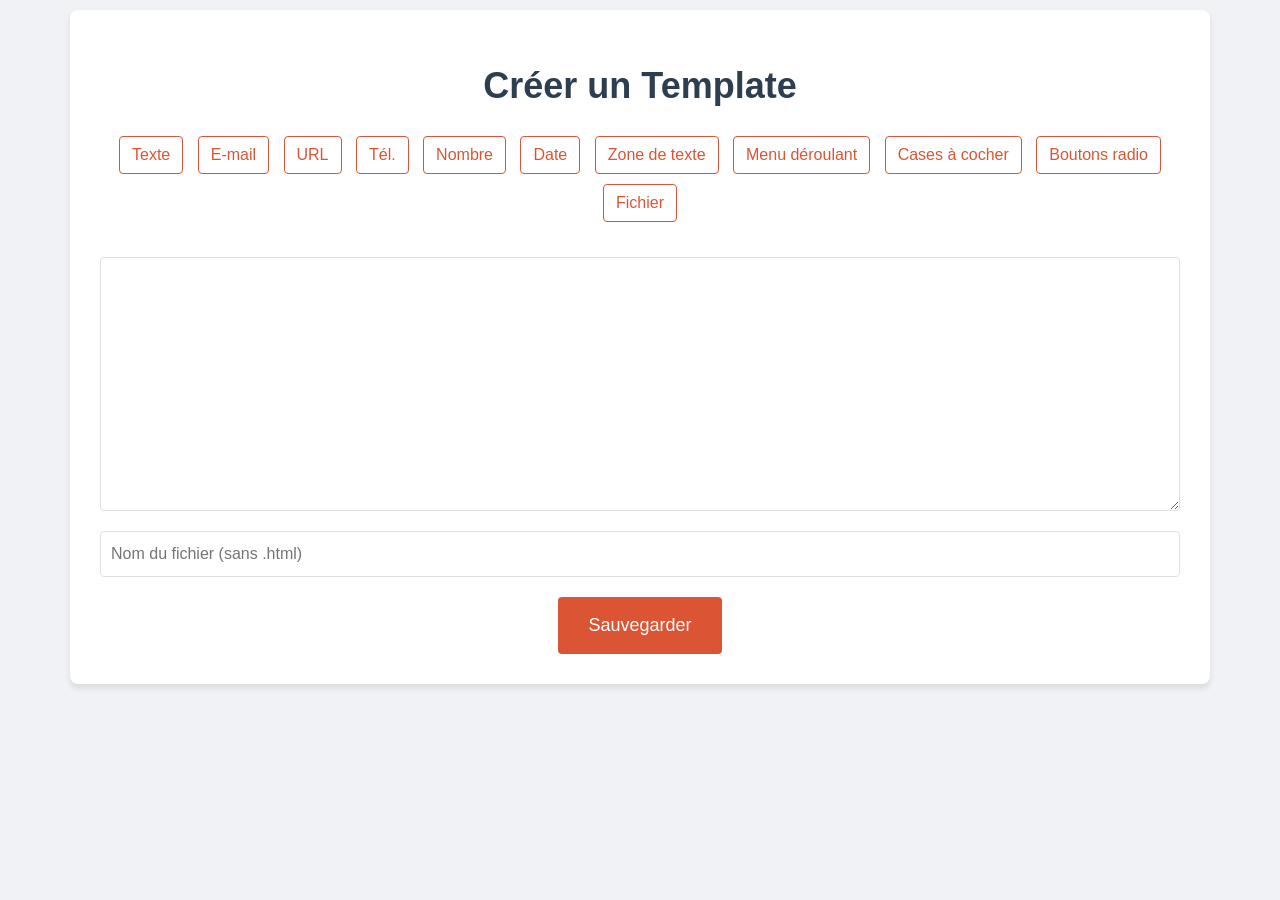
<file: templates/index.html>
<!DOCTYPE html>
<html lang="fr">
  <head>
    <meta charset="UTF-8" />
    <meta name="viewport" content="width=device-width, initial-scale=1.0" />
    <title>Créer/Éditer un Template</title>
    <link
      href="https://stackpath.bootstrapcdn.com/bootstrap/4.5.2/css/bootstrap.min.css"
      rel="stylesheet"
    />

    <link href="../css/style_create_template.css" rel="stylesheet" />
  </head>

  <body>
    <div class="container">
      <h1 class="text-center my-4" id="pageTitle">Créer un Template</h1>
      <div class="toolbar text-center">
        <button
          class="btn btn-outline-primary"
          onclick="showFieldModal('text')"
        >
          Texte
        </button>
        <button
          class="btn btn-outline-primary"
          onclick="showFieldModal('email')"
        >
          E-mail
        </button>
        <button class="btn btn-outline-primary" onclick="showFieldModal('url')">
          URL
        </button>
        <button class="btn btn-outline-primary" onclick="showFieldModal('tel')">
          Tél.
        </button>
        <button
          class="btn btn-outline-primary"
          onclick="showFieldModal('number')"
        >
          Nombre
        </button>
        <button
          class="btn btn-outline-primary"
          onclick="showFieldModal('date')"
        >
          Date
        </button>
        <button
          class="btn btn-outline-primary"
          onclick="showFieldModal('textarea')"
        >
          Zone de texte
        </button>
        <button
          class="btn btn-outline-primary"
          onclick="showFieldModal('select')"
        >
          Menu déroulant
        </button>
        <button
          class="btn btn-outline-primary"
          onclick="showFieldModal('checkbox')"
        >
          Cases à cocher
        </button>
        <button
          class="btn btn-outline-primary"
          onclick="showFieldModal('radio')"
        >
          Boutons radio
        </button>
        <button
          class="btn btn-outline-primary"
          onclick="showFieldModal('file')"
        >
          Fichier
        </button>
      </div>
      <form id="dynamic-form" class="my-4"></form>
      <textarea id="formCode" class="form-control" rows="10"></textarea>
      <input
        type="text"
        id="fileName"
        placeholder="Nom du fichier (sans .html)"
      />
      <div id="saveLoadButtons">
        <button id="saveButton" onclick="saveHTML()">Sauvegarder</button>
      </div>
    </div>

    <!-- Modal de personnalisation -->
    <div
      class="modal fade"
      id="textFieldModal"
      tabindex="-1"
      aria-labelledby="textFieldModalLabel"
      aria-hidden="true"
    >
      <div class="modal-dialog">
        <div class="modal-content">
          <div class="modal-header">
            <h5 class="modal-title" id="textFieldModalLabel">
              Personnaliser le champ
            </h5>
            <button
              type="button"
              class="close"
              data-dismiss="modal"
              aria-label="Close"
            >
              <span aria-hidden="true">&times;</span>
            </button>
          </div>
          <div class="modal-body">
            <div id="customization-content"></div>
          </div>
          <div class="modal-footer">
            <button
              type="button"
              class="btn btn-secondary"
              data-dismiss="modal"
            >
              Fermer
            </button>
            <button
              type="button"
              class="btn btn-primary"
              onclick="generateFieldTag()"
            >
              Ajouter au formulaire
            </button>
          </div>
        </div>
      </div>
    </div>

    <script src="../js/script_create_template.js"></script>
    <script>
      $(document).ready(function () {
        const urlParams = new URLSearchParams(window.location.search);
        const editFileName = urlParams.get("edit");

        if (editFileName) {
          $("#pageTitle").text("Éditer le Template");
          $("#fileName").val(editFileName).prop("readonly", true);
          loadTemplateContent(editFileName);
        }
      });

      function loadTemplateContent(fileName) {
        $.ajax({
          url: "../includes/get_template_content.php",
          method: "GET",
          data: { fileName: fileName },
          dataType: "json",
          success: function (response) {
            if (response.success) {
              $("#formCode").val(response.content);
            } else {
              alert("Erreur : " + response.message);
            }
          },
          error: function (xhr, status, error) {
            console.error("Erreur de requête AJAX : ", status, error);
            alert("Erreur de chargement du contenu du modèle.");
          },
        });
      }

      function saveHTML() {
        const htmlCode = document.getElementById("formCode").value;
        const fileName = document.getElementById("fileName").value || "default";

        $.ajax({
          url: "../includes/save_template.php",
          method: "POST",
          data: {
            formCode: htmlCode,
            fileName: fileName,
          },
          dataType: "json",
          success: function (response) {
            if (response.success) {
              alert(response.message);
              window.location.href = "../templates/index2.html"; // Redirige vers la liste des templates
            } else {
              alert("Erreur lors de la sauvegarde : " + response.message);
            }
          },
          error: function (xhr, status, error) {
            console.error("Erreur de requête AJAX : ", status, error);
            alert("Erreur lors de la sauvegarde du template.");
          },
        });
      }
    </script>
    <script src="https://code.jquery.com/jquery-3.6.0.min.js"></script>
    <script src="https://cdn.jsdelivr.net/npm/@popperjs/core@2.5.3/dist/umd/popper.min.js"></script>
    <script src="https://stackpath.bootstrapcdn.com/bootstrap/4.5.2/js/bootstrap.min.js"></script>
  </body>
</html>
</file>
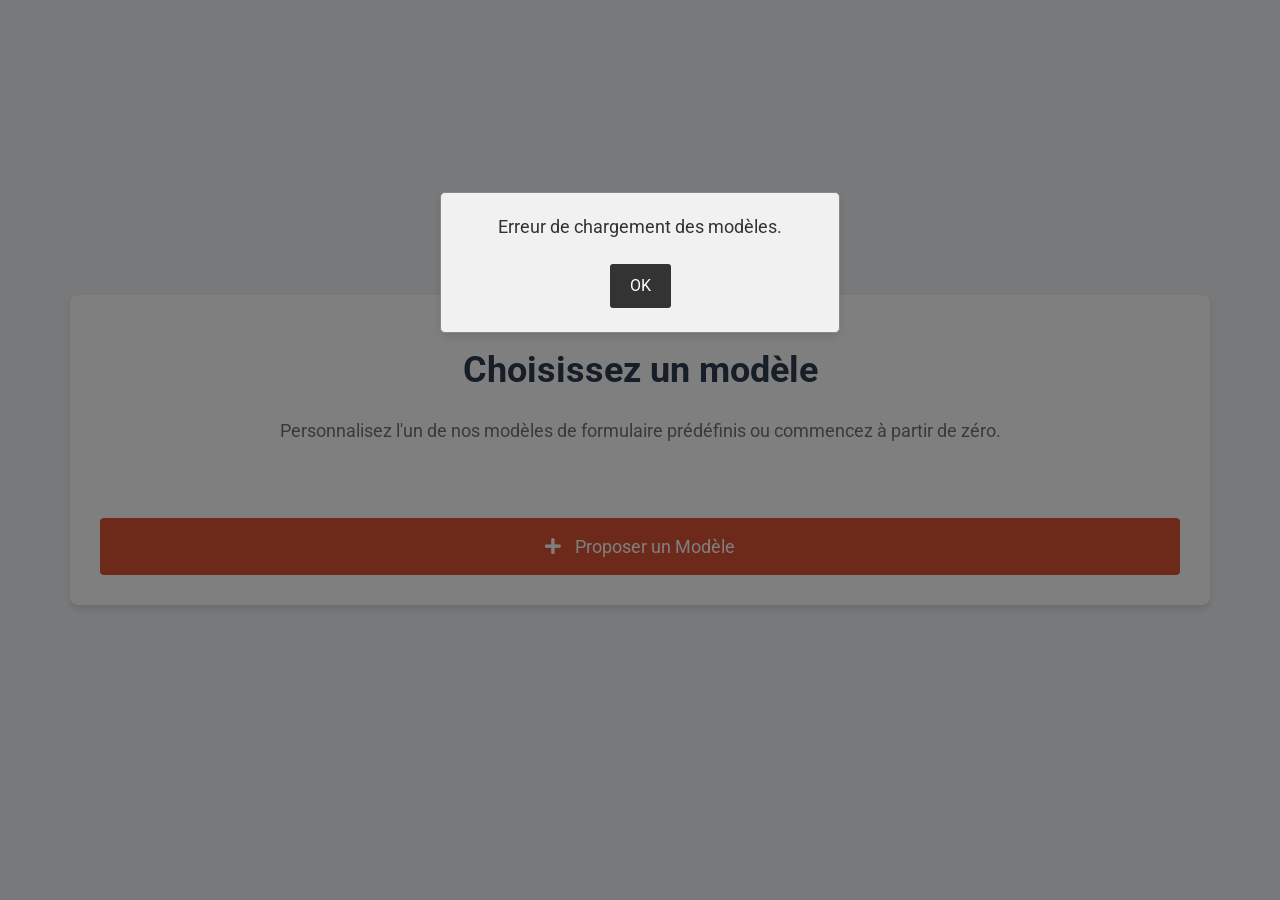
<file: templates/index2.html>
<!DOCTYPE html>
<html lang="fr">
  <head>
    <meta charset="UTF-8" />
    <meta name="viewport" content="width=device-width, initial-scale=1.0" />
    <title>Liste des Templates</title>
    <link
      rel="stylesheet"
      href="https://stackpath.bootstrapcdn.com/bootstrap/4.5.2/css/bootstrap.min.css"
    />
    <link
      rel="stylesheet"
      href="https://cdnjs.cloudflare.com/ajax/libs/font-awesome/5.15.3/css/all.min.css"
    />
    <link
      href="https://fonts.googleapis.com/css2?family=Roboto:wght@400;700&display=swap"
      rel="stylesheet"
    />
    <style>
      body {
        background-color: #f0f2f5;
        font-family: "Roboto", Arial, sans-serif;
        color: #333;
        width: 100%;
        margin: 0;
        padding: 20px;
        min-height: 100vh;
        display: flex;
        justify-content: center;
        align-items: center;
      }

      .container {
        margin: 10px auto;
        padding: 30px;
        background-color: #ffffff;
        border-radius: 8px;
        box-shadow: 0 4px 6px rgba(0, 0, 0, 0.1);
        width: 100%;
      }

      h1 {
        font-size: 36px;
        color: #2c3e50;
        margin-bottom: 20px;
        text-align: center;
        font-weight: 700;
      }

      .text-muted {
        color: #7f8c8d;
        font-size: 18px;
        text-align: center;
        margin-bottom: 30px;
      }

      .template-list {
        display: grid;
        grid-template-columns: repeat(auto-fill, minmax(250px, 1fr));
        gap: 20px;
        margin-bottom: 30px;
      }

      .template-button {
        width: 100%;
        padding: 15px 50px 15px 20px;
        background-color: #fff;
        border: 1px solid #e0e0e0;
        border-radius: 4px;
        text-align: left;
        font-size: 18px;
        color: #333;
        cursor: pointer;
        transition: all 0.3s ease;
        position: relative;
        margin-bottom: 10px;
      }

      .template-button:hover {
        background-color: #f8f9fa;
        box-shadow: 0 2px 5px rgba(0, 0, 0, 0.1);
      }

      .edit-icon,
      .delete-icon {
        position: absolute;
        top: 50%;
        transform: translateY(-50%);
        color: #db5534;
        font-size: 20px;
        cursor: pointer;
      }

      .edit-icon {
        right: 35px;
      }

      .delete-icon {
        right: 10px;
      }

      .create-template {
        background-color: #db5534;
        color: #ffffff;
        border: none;
        padding: 15px 20px;
        font-size: 18px;
        border-radius: 4px;
        cursor: pointer;
        transition: background-color 0.3s ease;
        width: 100%;
        text-align: center;
        margin-top: 20px;
      }

      .create-template:hover {
        background-color: #e86544eb;
      }

      .create-template i {
        margin-right: 10px;
      }

      #submitButton,
      #backButton {
        padding: 10px 20px;
        font-size: 16px;
        font-weight: bold;
        text-transform: uppercase;
        border-radius: 5px;
        transition: background-color 0.3s ease;
      }

      .custom-alert {
        display: none;
        position: fixed;
        z-index: 1000;
        left: 0;
        top: 0;
        width: 100%;
        height: 100%;
        background-color: rgba(0, 0, 0, 0.5);
      }

      .custom-alert-content {
        background-color: #f1f1f1;
        margin: 15% auto;
        padding: 20px;
        border: 1px solid #888;
        width: 80%;
        max-width: 400px;
        border-radius: 5px;
        box-shadow: 0 4px 8px rgba(0, 0, 0, 0.1);
        text-align: center;
      }

      #custom-alert-message {
        color: #333;
        font-size: 18px;
        margin-bottom: 20px;
      }
      #custom-alert-close {
        background-color: #333;
        color: white;
        border: none;
        padding: 10px 20px;
        text-align: center;
        text-decoration: none;
        display: inline-block;
        font-size: 16px;
        margin: 4px 2px;
        cursor: pointer;
        border-radius: 3px;
        transition: background-color 0.3s;
      }

      #custom-alert-close:hover {
        background-color: #555;
      }

      #generatedContent {
        background: white;
        padding: 30px;
        border-radius: 15px;
        box-shadow: 0 10px 30px rgba(0, 0, 0, 0.1);
        margin-top: 20px;
      }

      #content {
        font-size: 16px;
        line-height: 1.6;
        color: #333;
      }

      #content .highlighted {
        font-weight: bold;
        color: #666;
      }

      input[type="text"],
      input[type="email"],
      textarea,
      select {
        width: 100%;
        padding: 12px;
        margin-bottom: 20px;
        border: 2px solid #e0e0e0;
        border-radius: 8px;
        font-size: 16px;
        transition: all 0.3s ease;
      }

      input[type="text"]:focus,
      input[type="email"]:focus,
      textarea:focus,
      select:focus {
        border-color: #af724c;
        box-shadow: 0 0 8px rgba(76, 175, 80, 0.6);
      }

      label {
        font-weight: bold;
        margin-bottom: 8px;
        display: block;
        color: #333;
      }

      button[type="submit"],
      #backButton {
        background: #db5534;
        color: white;
        border: none;
        padding: 15px 30px;
        font-size: 18px;
        border-radius: 50px;
        cursor: pointer;
        transition: all 0.3s ease;
        display: block;
        margin: 30px auto 0;
        box-shadow: 0 5px 15px rgba(219, 85, 52, 0.4);
      }

      button[type="submit"]:hover,
      #backButton:hover {
        transform: translateY(-3px);
        box-shadow: 0 8px 20px rgba(219, 85, 52, 0.6);
      }

      .g-recaptcha {
        margin-top: 20px;
        display: flex;
        justify-content: center;
      }

      @keyframes fadeInUp {
        from {
          opacity: 0;
          transform: translate3d(0, 20px, 0);
        }
        to {
          opacity: 1;
          transform: translate3d(0, 0, 0);
        }
      }

      #dynamic-form > *,
      #generatedContent > * {
        animation: fadeInUp 0.6s ease-out;
        animation-fill-mode: both;
      }

      #dynamic-form > *:nth-child(1) {
        animation-delay: 0.1s;
      }
      #dynamic-form > *:nth-child(2) {
        animation-delay: 0.2s;
      }
      #dynamic-form > *:nth-child(3) {
        animation-delay: 0.3s;
      }

      .orange-bold-title {
        font-weight: bold;
        color: orange;
        display: block;
        margin-top: 10px;
      }
    </style>
  </head>
  <body>
    <div class="container">
      <div class="headtemp">
        <h1 class="text-center my-4">Choisissez un modèle</h1>
        <p class="text-center text-muted mb-4">
          Personnalisez l'un de nos modèles de formulaire prédéfinis ou
          commencez à partir de zéro.
        </p>
      </div>

      <div class="template-list" id="templateList">
        <!-- Les modèles seront insérés dynamiquement ici -->
      </div>

      <button
        class="create-template"
        onclick="window.location.href='index.html'"
      >
        <i class="fas fa-plus"></i> Proposer un Modèle
      </button>
    </div>
    <div id="custom-alert" class="custom-alert">
      <div class="custom-alert-content">
        <p id="custom-alert-message"></p>
        <button id="custom-alert-close">OK</button>
      </div>
    </div>
    <script src="https://code.jquery.com/jquery-3.6.0.min.js"></script>
    <script>
      $(document).ready(function () {
        var existingTemplates = [];

        loadTemplates();

        function loadTemplates() {
          $.ajax({
            url: "../includes/get_templates.php",
            method: "GET",
            dataType: "json",
            success: function (response) {
              console.log(
                "Réponse de ../includes/get_templates.php:",
                response
              );
              if (response.success) {
                var newTemplates = response.templates.filter(function (
                  template
                ) {
                  return !existingTemplates.includes(template.nom_fichier);
                });

                newTemplates.sort(function (a, b) {
                  return a.nom_fichier.localeCompare(b.nom_fichier);
                });

                displayTemplates(newTemplates);
              } else {
                showCustomAlert("Erreur : " + response.message);
              }
            },
            error: function (xhr, status, error) {
              console.error("Erreur de requête AJAX : ", status, error);
              showCustomAlert("Erreur de chargement des modèles.");
            },
          });
        }

        function displayTemplates(templates) {
          var templateList = $("#templateList");
          templateList.empty();

          templates.forEach(function (template) {
            var button = $("<button>")
              .addClass("template-button")
              .attr("data-template-id", template.id)
              .html(
                `${template.nom_fichier}
          <i class="fas fa-edit edit-icon"></i>
          <i class="fas fa-trash delete-icon"></i>`
              )
              .click(function (e) {
                if (
                  !$(e.target).hasClass("edit-icon") &&
                  !$(e.target).hasClass("delete-icon")
                ) {
                  loadTemplateContent(template.nom_fichier, template.id);
                }
              });

            button.find(".edit-icon").click(function (e) {
              e.stopPropagation();
              openEditPage(template.nom_fichier, template.id);
            });

            button.find(".delete-icon").click(function (e) {
              e.stopPropagation();
              deleteTemplate(template.id);
            });

            templateList.append(button);
          });
        }

        function openEditPage(fileName) {
          window.location.href =
            "index.html?edit=" + encodeURIComponent(fileName);
        }

        function loadTemplateContent(fileName, templateId) {
          $.ajax({
            url: "../includes/get_template_content.php",
            method: "GET",
            data: { fileName: fileName },
            dataType: "json",
            success: function (response) {
              console.log(
                "Réponse de ../includes/get_template_content.php:",
                response
              );
              if (response.success) {
                var processedContent = processContent(response.content);
                openFormInCurrentWindow(processedContent, templateId, fileName);
              } else {
                showCustomAlert("Erreur : " + response.message);
              }
            },
            error: function (xhr, status, error) {
              console.error("Erreur de requête AJAX : ", status, error);
              showCustomAlert("Erreur de chargement du contenu du modèle.");
            },
          });
        }

        function processContent(content) {
          let processedContent = content;
          let isSpecialTags = content.includes("[") && content.includes("]");

          if (isSpecialTags) {
            processedContent = processSpecialTags(content);
          }

          if (!processedContent.includes("g-recaptcha")) {
            processedContent +=
              '<div class="g-recaptcha" data-sitekey="6Ld3KxYqAAAAAPAaB-KXGxJLjjcrHWPmvym68YHB"></div>';
          }

          if (
            !processedContent.includes('<button type="submit"') &&
            !processedContent.includes('<input type="submit"')
          ) {
            processedContent += '<button type="submit">Envoyer</button>';
          }

          // Traitement des titres entre **
          processedContent = processedContent.replace(
            /\*\*(.*?)\*\*/g,
            '<span class="orange-bold-title">$1</span><br>'
          );

          return processedContent;
        }

        function processSpecialTags(content) {
          // Champ texte
          content = content.replace(
            /\[text\*?\s+(\w+)(?:\s+id:(\w+))?(?:\s+class:(\w+))?(?:\s+(?:placeholder\s+)?"([^"]*)")?\]/g,
            function (match, name, id, className, value) {
              id = id || name;
              let classAttr = className ? ` class="${className}"` : "";
              let valueAttr = match.includes("placeholder")
                ? ""
                : value
                ? ` value="${value}"`
                : "";
              let placeholderAttr = match.includes("placeholder")
                ? ` placeholder="${value}"`
                : "";
              let required = match.includes("*") ? " required" : "";

              return `<label for="${id}">${name}</label><input type="text" id="${id}" name="${name}"${classAttr}${valueAttr}${placeholderAttr}${required}>`;
            }
          );

          // Champ email
          content = content.replace(
            /\[email\*?\s+(\w+)(?:\s+id:(\w+))?(?:\s+class:(\w+))?(?:\s+(?:placeholder\s+)?"([^"]*)")?\]/g,
            function (match, name, id, className, value) {
              id = id || name;
              let classAttr = className ? ` class="${className}"` : "";
              let valueAttr = match.includes("placeholder")
                ? ""
                : value
                ? ` value="${value}"`
                : "";
              let placeholderAttr = match.includes("placeholder")
                ? ` placeholder="${value}"`
                : "";
              let required = match.includes("*") ? " required" : "";

              return `<label for="${id}">${name}</label><input type="email" id="${id}" name="${name}"${classAttr}${valueAttr}${placeholderAttr}${required}>`;
            }
          );

          // Champ téléphone
          content = content.replace(
            /\[tel\*?\s+(\w+)(?:\s+id:(\w+))?(?:\s+class:(\w+))?(?:\s+(?:placeholder\s+)?"([^"]*)")?\]/g,
            function (match, name, id, className, value) {
              id = id || name;
              let classAttr = className ? ` class="${className}"` : "";
              let valueAttr = match.includes("placeholder")
                ? ""
                : value
                ? ` value="${value}"`
                : "";
              let placeholderAttr = match.includes("placeholder")
                ? ` placeholder="${value}"`
                : "";
              let required = match.includes("*") ? " required" : "";

              return `<label for="${id}">${name}</label><input type="tel" id="${id}" name="${name}"${classAttr}${valueAttr}${placeholderAttr}${required}>`;
            }
          );

          // Boutons radio
          content = content.replace(
            /\[radio\s+(\w+)(?:\s+id:(\w+))?(?:\s+class:(\w+))?(?:\s+label_first)?(?:\s+default:(\d+))?\s+((?:"[^"]*"\s*)+)\]/g,
            function (match, name, id, className, defaultValue, options) {
              id = id || name;
              let classAttr = className ? ` class="${className}"` : "";
              let optionsArray = options
                .match(/"([^"]*)"/g)
                .map((o) => o.replace(/"/g, ""));
              let html = `<fieldset${classAttr}><legend>${name}</legend>`;
              optionsArray.forEach((option, index) => {
                let optionId = `${id}_${index}`;
                let checked = index + 1 == defaultValue ? " checked" : "";
                html += `
                <input type="radio" id="${optionId}" name="${name}" value="${option}"${checked}>
                <label for="${optionId}">${option}</label>
              `;
              });
              html += `</fieldset>`;
              return html;
            }
          );

          // Champ URL
          content = content.replace(
            /\[url\*?\s+(\w+)(?:\s+id:(\w+))?(?:\s+class:(\w+))?(?:\s+(?:placeholder\s+)?"([^"]*)")?\]/g,
            function (match, name, id, className, value) {
              id = id || name;
              let classAttr = className ? ` class="${className}"` : "";
              let valueAttr = match.includes("placeholder")
                ? ""
                : value
                ? ` value="${value}"`
                : "";
              let placeholderAttr = match.includes("placeholder")
                ? ` placeholder="${value}"`
                : "";
              let required = match.includes("*") ? " required" : "";

              return `<label for="${id}">${name}</label><input type="url" id="${id}" name="${name}"${classAttr}${valueAttr}${placeholderAttr}${required}>`;
            }
          );
          // Champ nombre
          content = content.replace(
            /\[number\*?\s+(\w+)(?:\s+id:(\w+))?(?:\s+class:(\w+))?(?:\s+min:(\d+))?(?:\s+max:(\d+))?(?:\s+(?:placeholder\s+)?"([^"]*)")?\]/g,
            function (match, name, id, className, min, max, value) {
              id = id || name;
              let classAttr = className ? ` class="${className}"` : "";
              let minAttr = min ? ` min="${min}"` : "";
              let maxAttr = max ? ` max="${max}"` : "";
              let valueAttr = match.includes("placeholder")
                ? ""
                : value
                ? ` value="${value}"`
                : "";
              let placeholderAttr = match.includes("placeholder")
                ? ` placeholder="${value}"`
                : "";
              let required = match.includes("*") ? " required" : "";

              return `<label for="${id}">${name}</label><input type="number" id="${id}" name="${name}"${classAttr}${minAttr}${maxAttr}${valueAttr}${placeholderAttr}${required}>`;
            }
          );

          // Champ date
          content = content.replace(
            /\[date\*?\s+(\w+)(?:\s+id:(\w+))?(?:\s+class:(\w+))?(?:\s+min:(\S+))?(?:\s+max:(\S+))?(?:\s+(?:placeholder\s+)?"([^"]*)")?\]/g,
            function (match, name, id, className, min, max, placeholder) {
              id = id || name;
              let classAttr = className ? ` class="${className}"` : "";
              let minAttr = min ? ` min="${min}"` : "";
              let maxAttr = max ? ` max="${max}"` : "";
              let placeholderAttr = placeholder
                ? ` placeholder="${placeholder}"`
                : "";
              let required = match.includes("*") ? " required" : "";

              return `<label for="${id}">${name}</label><input type="date" id="${id}" name="${name}"${classAttr}${minAttr}${maxAttr}${placeholderAttr}${required}>`;
            }
          );

          // Champ textarea
          content = content.replace(
            /\[textarea\*?\s+(\w+)(?:\s+id:(\w+))?(?:\s+class:(\w+))?(?:\s+rows:(\d+))?(?:\s+cols:(\d+))?(?:\s+(?:placeholder\s+)?"([^"]*)")?\]/g,
            function (match, name, id, className, rows, cols, placeholder) {
              id = id || name;
              let classAttr = className ? ` class="${className}"` : "";
              let rowsAttr = rows ? ` rows="${rows}"` : "";
              let colsAttr = cols ? ` cols="${cols}"` : "";
              let placeholderAttr = placeholder
                ? ` placeholder="${placeholder}"`
                : "";
              let required = match.includes("*") ? " required" : "";

              return `<label for="${id}">${name}</label><textarea id="${id}" name="${name}"${classAttr}${rowsAttr}${colsAttr}${placeholderAttr}${required}></textarea>`;
            }
          );

          // Champ select
          content = content.replace(
            /\[select\*?\s+(\w+)(?:\s+id:(\w+))?(?:\s+class:(\w+))?(?:\s+multiple)?(?:\s+include_blank)?\s+((?:"[^"]*"\s*)+)\]/g,
            function (match, name, id, className, options) {
              id = id || name;
              let classAttr = className ? ` class="${className}"` : "";
              let optionsArray = options
                .match(/"([^"]*)"/g)
                .map((o) => o.replace(/"/g, ""));
              let multiple = match.includes("multiple") ? " multiple" : "";
              let required = match.includes("*") ? " required" : "";

              let html = `<label for="${id}">${name}</label>
        <select id="${id}" name="${name}"${classAttr}${multiple}${required}>`;

              if (match.includes("include_blank")) {
                html += `<option value=""></option>`;
              }

              optionsArray.forEach((option) => {
                html += `<option value="${option}">${option}</option>`;
              });

              html += `</select>`;
              return html;
            }
          );

          // Champ checkbox
          content = content.replace(
            /\[checkbox\*?\s+(\w+)(?:\s+id:(\w+))?(?:\s+class:(\w+))?(?:\s+label_first)?(?:\s+exclusive)?\s+((?:"[^"]*"\s*)+)\]/g,
            function (match, name, id, className, options) {
              id = id || name;
              let classAttr = className ? ` class="${className}"` : "";
              let optionsArray = options
                .match(/"([^"]*)"/g)
                .map((o) => o.replace(/"/g, ""));
              let html = `<fieldset${classAttr}><legend>${name}</legend>`;
              let type = match.includes("exclusive") ? "radio" : "checkbox";

              optionsArray.forEach((option, index) => {
                let optionId = `${id}_${index}`;
                html += `
          <input type="${type}" id="${optionId}" name="${name}" value="${option}">
          <label for="${optionId}">${option}</label>
        `;
              });

              html += `</fieldset>`;
              return html;
            }
          );

          // Champ fichier
          content = content.replace(
            /\[file\*?\s+(\w+)(?:\s+limit:(\d+))?(?:\s+filetypes:(\w+))?(?:\s+id:(\w+))?(?:\s+class:(\w+))?\]/g,
            function (match, name, limit, filetypes, id, className) {
              id = id || name;
              let classAttr = className ? ` class="${className}"` : "";
              let accept = filetypes ? ` accept=".${filetypes}"` : "";
              let required = match.includes("*") ? " required" : "";
              let limitAttr = limit ? ` data-max-size="${limit * 1024}"` : "";
              return `<label for="${id}">${name}</label><input type="file" id="${id}" name="${name}"${classAttr}${accept}${required}${limitAttr}>`;
            }
          );

          return content;
        }
        function openFormInCurrentWindow(content, templateId, fileName) {
          $("#templateList").hide();
          $(".create-template").hide();
          $(".headtemp").hide();

          var formHtml = `
    <div id="formContainer">
      <h1 class="text-center my-4">${fileName}</h1>
      <form id="dynamic-form">
        ${content}
        <input type="hidden" name="template_id" value="${templateId}">
      </form>
      <div id="generatedContent" style="display:none;">
        
        <div id="content"></div>
        <button id="backButton" style="display:none;">Retour aux templates</button>
      </div>
    </div>
  `;

          $(".container").append(formHtml);

          // Ajout des styles spécifiques pour le contenu généré
          $("<style>")
            .prop("type", "text/css")
            .html(
              `
      #generatedContent {
        font-family: Arial, sans-serif;
        line-height: 1.6;
      }
      #content h1, #content h2, #content h3, #content h4, #content h5, #content h6 {
        font-weight: bold;
        color: #4a4a4a;
        margin-top: 1.5em;
        margin-bottom: 0.5em;
      }
      #content p {
        margin-bottom: 1em;
      }
      #content .highlighted {
        font-weight: bold;
        color: #db5534;
      }
    `
            )
            .appendTo("head");

          $("#backButton").click(function () {
            $("#formContainer").remove();
            $(".headtemp").show();
            $("#templateList").show();
          });

          // Ajout du script reCAPTCHA
          var script = document.createElement("script");
          script.src = "https://www.google.com/recaptcha/api.js";
          document.head.appendChild(script);

          $("#dynamic-form").on("submit", function (e) {
            e.preventDefault();
            var formData = new FormData(this);

            var response = grecaptcha.getResponse();
            if (response.length == 0) {
              showCustomAlert("Veuillez cocher le reCAPTCHA");
              return false;
            }

            formData.append("g-recaptcha-response", response);

            console.log("Données du formulaire:", Object.fromEntries(formData));
            $.ajax({
              url: "../includes/submit_form.php",
              method: "POST",
              data: formData,
              processData: false,
              contentType: false,
              dataType: "json",
              success: function (response) {
                console.log("Réponse du serveur:", response);
                if (response.success) {
                  $("#dynamic-form").hide();
                  $("#generatedContent").show();

                  // Traitement amélioré du contenu généré
                  var formattedContent = response.content
                    .replace(
                      /\*\*(.*?)\*\*/g,
                      '<span class="highlighted">$1</span>'
                    )
                    .replace(/\n/g, "<br>") // Ajout des retours à la ligne
                    .replace(
                      /(#{1,6})\s*(.*?)$/gm,
                      function (match, hashes, title) {
                        var level = hashes.length;
                        return `<h${level}>${title}</h${level}>`;
                      }
                    );

                  $("#content").html(formattedContent);

                  $("#backButton").show();
                } else {
                  showCustomAlert("Erreur : " + response.message);
                }
              },
              error: function (xhr, status, error) {
                console.error("Erreur AJAX:", status, error);
                console.log("Réponse brute:", xhr.responseText);
                showCustomAlert(
                  "Une erreur est survenue lors de la soumission du formulaire."
                );
              },
            });
          });
        }
      });

      function deleteTemplate(templateId) {
        if (confirm("Êtes-vous sûr de vouloir supprimer ce template ?")) {
          $.ajax({
            url: "../includes/delete_template.php",
            method: "POST",
            data: { id: templateId },
            dataType: "json",
            success: function (response) {
              console.log(
                "Réponse de ../includes/delete_template.php:",
                response
              );
              if (response.success) {
                $(`button[data-template-id="${templateId}"]`).remove();
                showCustomAlert("Le template a été supprimé avec succès.");
              } else {
                showCustomAlert("Erreur : " + response.message);
              }
            },
            error: function (xhr, status, error) {
              console.error("Erreur de requête AJAX : ", status, error);
              showCustomAlert("Erreur de suppression du modèle.");
            },
          });
        }
      }
      function showCustomAlert(message) {
        $("#custom-alert-message").text(message);
        $("#custom-alert").fadeIn();
      }

      // Ajoutez ceci pour fermer l'alerte lorsqu'on clique sur OK
      $("#custom-alert-close").click(function () {
        $("#custom-alert").fadeOut();
      });
    </script>
  </body>
</html>
</file>
<file: css/style_create_template.css>
body {
  background-color: #f0f2f5;
  font-family: "Roboto", Arial, sans-serif;
  color: #333;
}

.container {
  width: 100%;
  margin: 10px auto;
  padding: 30px;
  background-color: #ffffff;
  border-radius: 8px;
  box-shadow: 0 4px 6px rgba(0, 0, 0, 0.1);
}

h1 {
  font-size: 36px;
  color: #2c3e50;
  margin-bottom: 30px;
  text-align: center;
  font-weight: 700;
}

.toolbar {
  margin-bottom: 30px;
}

.toolbar .btn-outline-primary {
  margin: 5px;
  color: #db5534;
  border-color: #db5534;
  transition: all 0.3s ease;
}

.toolbar .btn-outline-primary:hover {
  background-color: #db5534;
  color: #ffffff;
}

#dynamic-form {
  margin-bottom: 30px;
}

#formCode {
  margin-bottom: 20px;
  border: 1px solid #e0e0e0;
  border-radius: 4px;
}

#fileName {
  width: 100%;
  padding: 10px;
  margin-bottom: 20px;
  border: 1px solid #e0e0e0;
  border-radius: 4px;
}

#saveLoadButtons {
  text-align: center;
}

#saveButton {
  background-color: #db5534;
  color: #ffffff;
  border: none;
  padding: 15px 30px;
  font-size: 18px;
  border-radius: 4px;
  cursor: pointer;
  transition: background-color 0.3s ease;
}

#saveButton:hover {
  background-color: #e86544eb;
}

.modal-content {
  border-radius: 8px;
}

.modal-header {
  background-color: #f8f9fa;
  border-bottom: 1px solid #e0e0e0;
}

.modal-footer {
  border-top: 1px solid #e0e0e0;
}

.btn-primary {
  background-color: #db5534;
  border-color: #db5534;
}

.btn-primary:hover {
  background-color: #e86544eb;
  border-color: #e86544eb;
}
</file>
